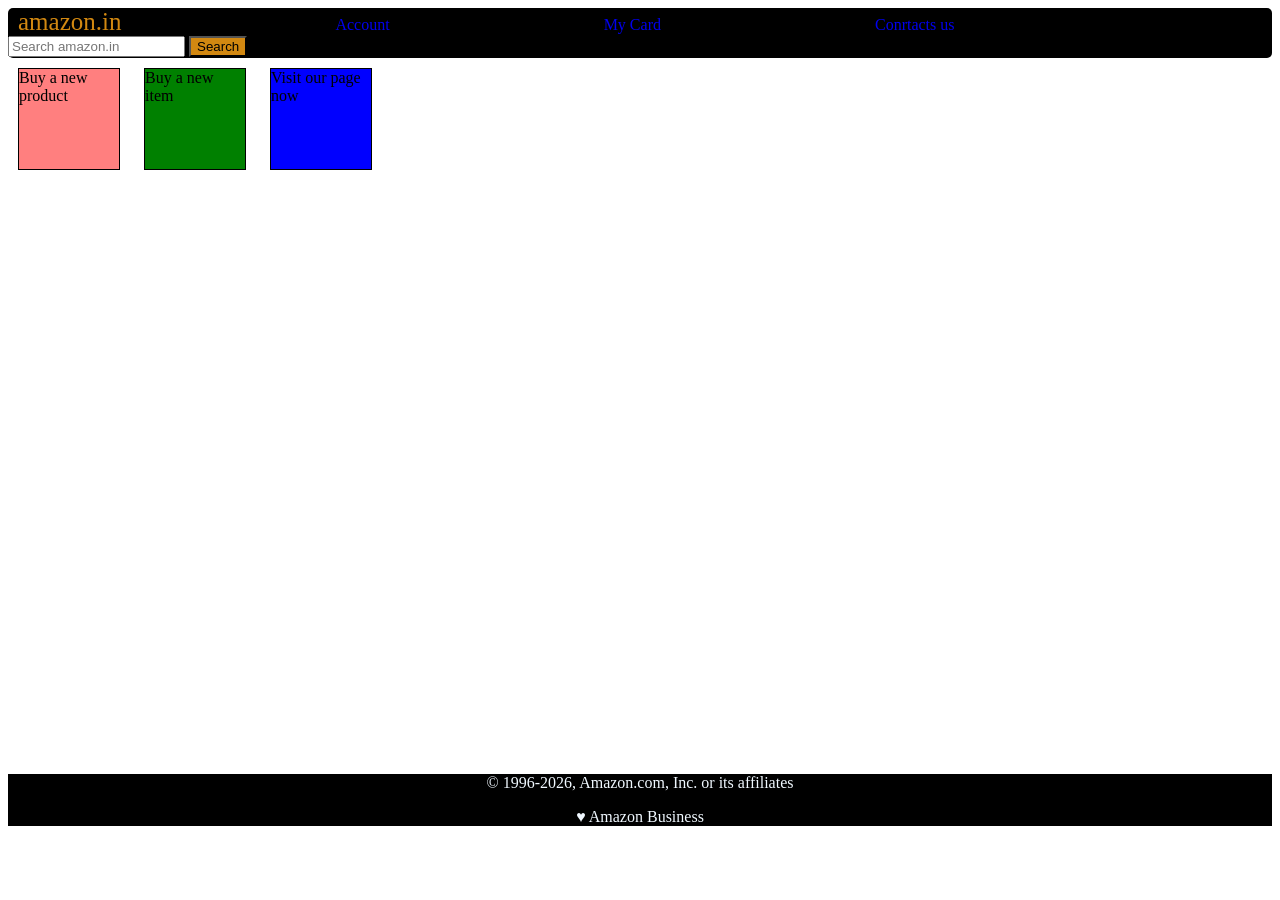
<file: Class-02/index.html>
<!doctype html>
<html lang="en">
  <head>
    <meta charset="UTF-8" />
    <meta name="viewport" content="width=device-width, initial-scale=1.0" />
    <title>Class 02</title>
    <link rel="stylesheet" href="style.css" />
  </head>
  <body>
    <!-- Task-01 -->
    <!-- <div class="container">
        <div class="circle"></div>
        <div class="circle"></div>
        <div class="circle"></div>
     </div> -->

    <!-- Task-02 -->
    <!-- 
    <div id="navbar">
        <a class="logo" href="#">amazon.in</a>
        <a href="#">Account</a>
        <a href="#">My Card</a>
        <a href="#">Conrtacts us</a>
        <input placeholder="Search amazon.in">
        <button>Search</button>
    </div> -->

    <!-- Task-03 -->
    <!-- <div style="background-color: rgb(255, 000,000,0.5);" class="box1">Box1</div>
            <div style="background-color: green;" class="box2">Box2</div>
            <div style="background-color: blue;" class="box3">Box3</div> -->

    <!-- Task-04 -->

    <header>
     <div id="navbar">
        <a class="logo" href="#">amazon.in</a>
        <a href="#">Account</a>
        <a href="#">My Card</a>
        <a href="#">Conrtacts us</a>
        <input placeholder="Search amazon.in">
        <button>Search</button>
    </div>
    </header>

    <main>
      <div class="middle">
        <div style="background-color: rgb(255, 000,000,0.5);" class="box">Buy a new product</div>
        <div style="background-color: green;" class="box">Buy a new item</div>
        <div style="background-color: blue;" class="box">Visit our page now</div>
      </div>

    </main>

    <footer>
      <p>&#169; 1996-2026, Amazon.com, Inc. or its affiliates</p>
        <p>&#9829; Amazon Business</p>

    </footer>
  </body>
</html>
</file>
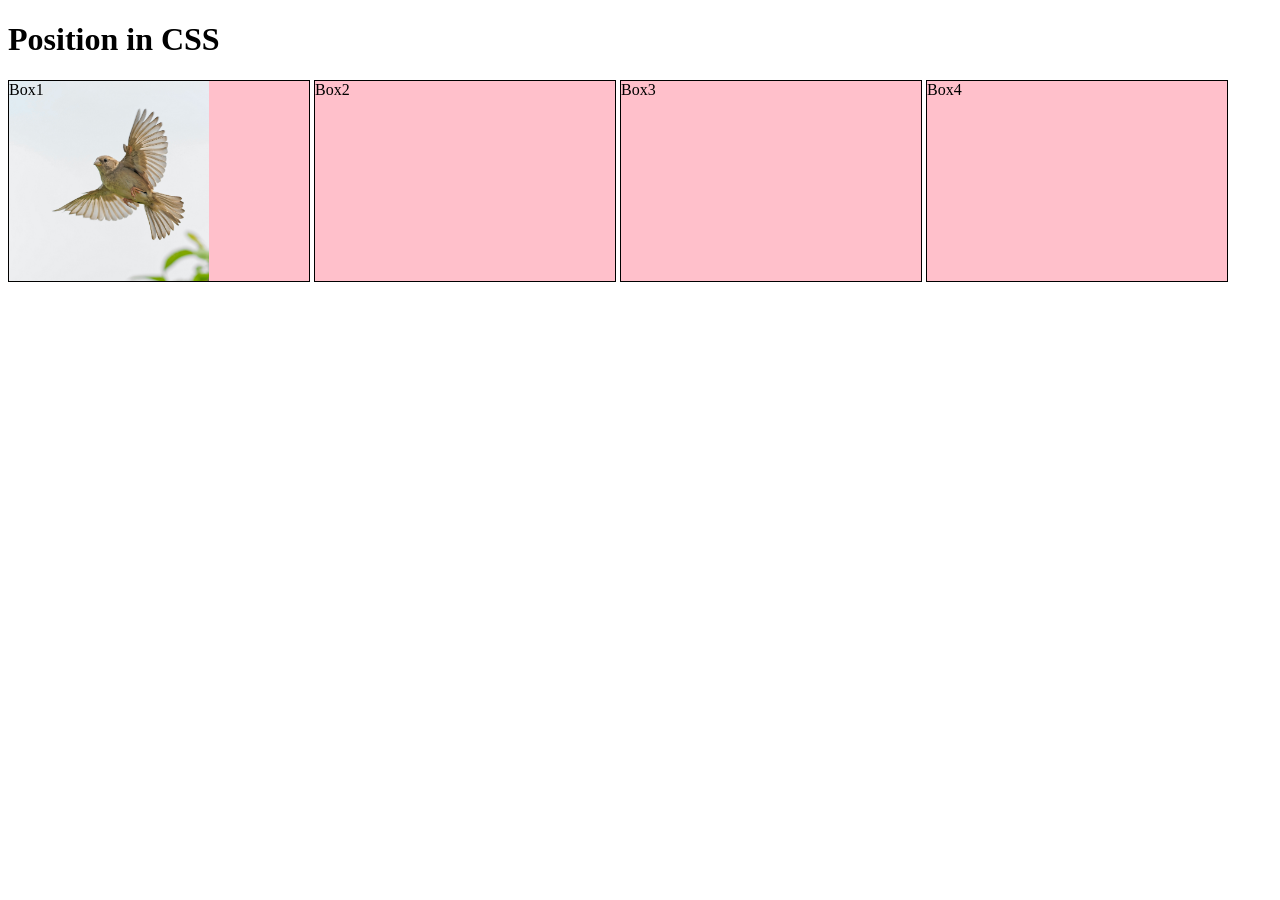
<file: Class-03/index.html>
<!DOCTYPE html>
<html lang="en">
<head>
  <meta charset="UTF-8">
  <meta name="viewport" content="width=device-width, initial-scale=1.0">
  <title>Document</title>
  <link rel="stylesheet" href="style.css"/>
</head>
<body>
  <h1>Position in CSS</h1>
    <div class="box1">Box1</div>
    <div class="box2">Box2</div>
    <div class="box3">Box3</div>
    <div class="box3">Box4</div>

</body>
</html>
</file>
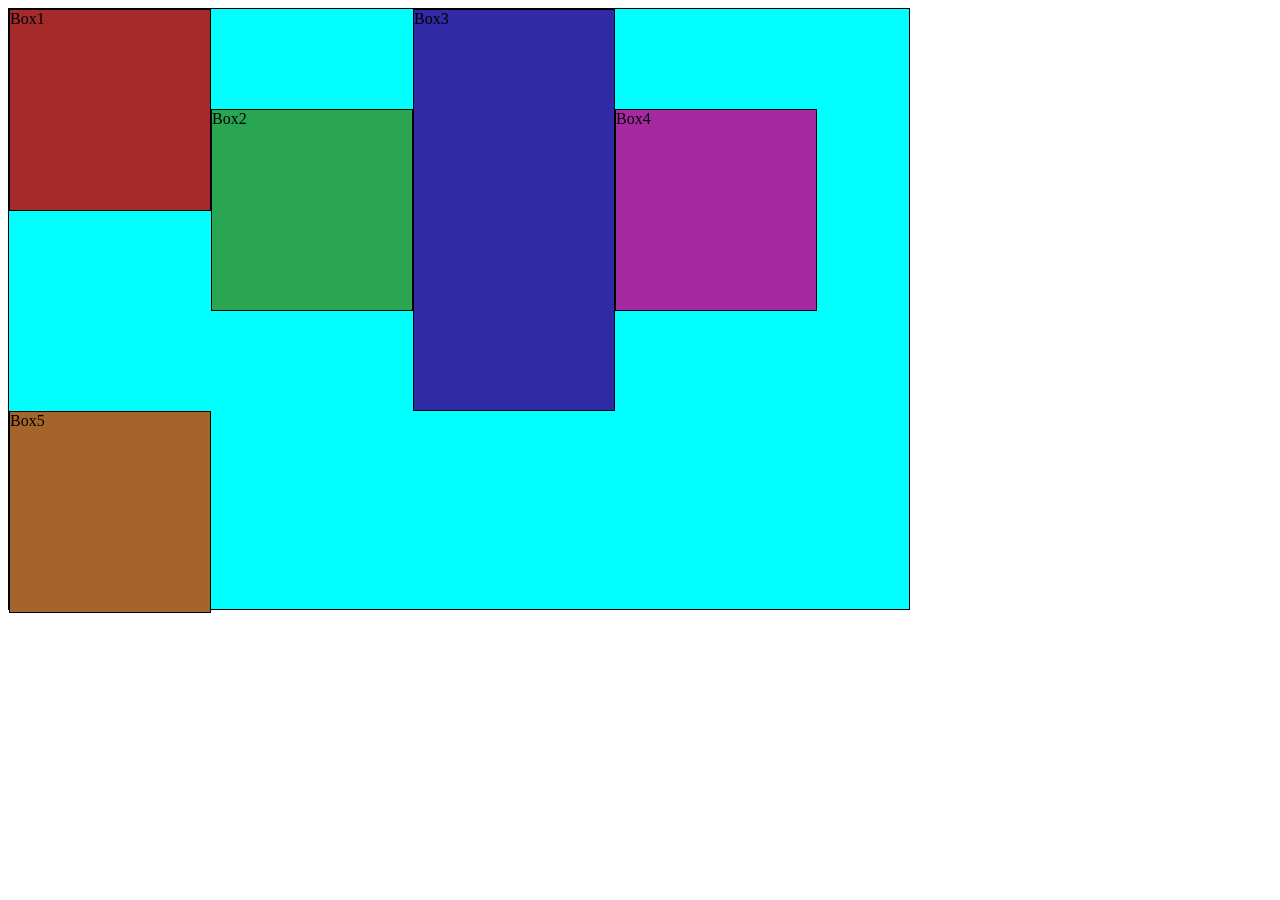
<file: Class-04/index.html>
<!doctype html>
<html lang="en">
  <head>
    <meta charset="UTF-8" />
    <meta name="viewport" content="width=device-width, initial-scale=1.0" />
    <title>Document</title>
    <link rel="stylesheet" href="style.css" />
  </head>
  <body>
    <div class="container">
      <div class="box1">Box1</div>
      <div class="box2">Box2</div>
      <div class="box3">Box3</div>
      <div class="box4">Box4</div>
      <div class="box5">Box5</div>
    </div>
  </body>
</html>
</file>
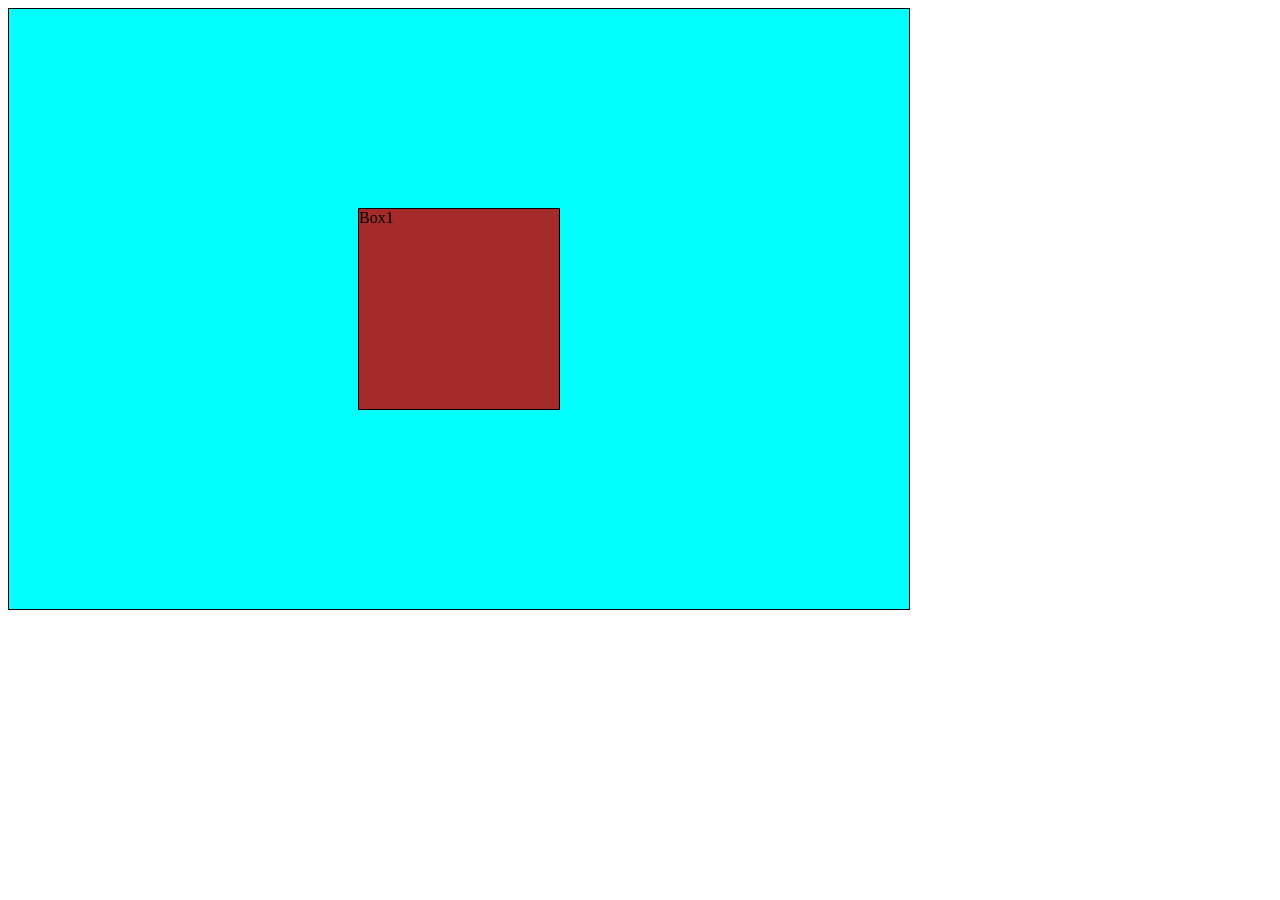
<file: Class-05/index.html>
<!doctype html>
<html lang="en">
  <head>
    <meta charset="UTF-8" />
    <meta name="viewport" content="width=device-width, initial-scale=1.0" />
    <title>Document</title>
    <link rel="stylesheet" href="style.css" />
  </head>
  <body>
    <div class="container">
      <div class="box1">Box1</div>
    </div>
  </body>
</html>
</file>
<file: Class-02/style.css>
/* Task-01 */
/* .container{
height: 350px;
width: 200px;
background-color: aqua;
display: flex;
justify-content: center;
align-items: center;
flex-direction: column;
}

.circle{
    height: 50px;
    width: 50px;
    background-color: red;
    border: 1px solid black;
    border-radius: 50%;
    margin: 10px;

} */






/* Task-02 */
/* 
#navbar{
    height: 50px;
    background-color: black;
}

.logo{
    color: rgb(210, 136, 17);
    font-size: 25px;
}

button{
    background-color:rgb(210, 136, 17); ;
}

a{
    margin-right: 200px;
    padding-left: 10px;
    text-decoration: none;
} */



/* Task-03 */

/* .container{
     display: inline;
}

div{
    height: 100px;
    width: 100px;

    margin: 20px;
    display: inline-block;
   
}

.box2{
    display: none; 
    visibility: hidden;
}  */

/* Task-04 */

#navbar{
    height: 50px;
    background-color: black;
    border-radius: 5px;
}

.logo{
    color: rgb(210, 136, 17);
    font-size: 25px;
}

button{
    background-color:rgb(210, 136, 17); 
}

a{
    margin-right: 200px;
    padding-left: 10px;
    text-decoration: none;
}


footer{
    background-color: black;
    color: aliceblue;
    text-align: center;

}



.box{
    height: 100px;
    width: 100px;
    border: 1px solid black;
    margin: 10px;
    display: inline-block;

}

.middle{
    height: 700px;
}
</file>
<file: Class-03/style.css>
/* div{
    height: 200px;
    width: 200px;
    border: 2px solid black;
    background-color: aqua;
    font-size: 20PX;
} */

/* .box1{
    height: 100vh;
    width: 50VW;
    height: 50px;
    width: 50%;
    border: 2px solid black;
    background-color: rgb(255, 89, 0);
    font-size: 2em;
    font-size: 2rem;
} */

/* body{
    margin: 0;
    padding: 0;
}

div{
    height: 200px;
    width: 200px;
    background-color: pink;
    border: 1px solid black;
    display: inline-block;
}

.box1{
    position:fixed;
    top: 0px;
    width: 100vw;
    background-color: gray;

}

.box2{
    position: static;
    bottom: 5px;
    left: 5px;
}

.box3{
    position: absolute;
      bottom: 5px;
    right: 5px;
}

.box4{
    position: absolute;
    right: 5px;
    width: 100vw;
} */



div{
    height: 200px;
    width: 300px;
    background-color: pink;
    border: 1px solid black;
    display: inline-block;
}

.box1{
    background-image: url("bird.jpg");
    /* background-size: cover; */
    background-size: contain;
    background-repeat: no-repeat;
    
}
</file>
<file: Class-04/style.css>
.container{
    height: 600px;
    width: 900px;
    background-color: aqua;
    border: 1px solid black;
    display: flex;
    flex-wrap: wrap;
    align-items: center;
    /* align-content: center; */
}


.box1{
    height: 200px;
    width: 200px;
    background-color: brown;
    border: 1px solid black;
    align-self: flex-start;
}
.box2{
    height: 200px;
    width: 200px;
    background-color: rgb(42, 165, 81);
    border: 1px solid black;
}
.box3{
    height: 400px;
    width: 200px;
    background-color: rgb(48, 42, 165);
    border: 1px solid black;
}
.box4{
    height: 200px;
    width: 200px;
    background-color: rgb(165, 42, 161);
    border: 1px solid black;
}
.box5{
    height: 200px;
    width: 200px;
    background-color: rgb(165, 101, 42);
    border: 1px solid black;
    /* flex-grow: calc(2); */
    flex-shrink: calc(2);
}


@media (max-width: 600px) {
    .container {
        background-color: red;
        font-size: larger;
    }
}
</file>
<file: Class-05/style.css>
.container{
    height: 600px;
    width: 900px;
    background-color: aqua;
    border: 1px solid black;
    display: flex;
    justify-content: center;
    align-items: center;


    

}



.box1{
    height: 200px;
    width: 200px;
    background-color: brown;
    border: 1px solid black;
   

    /* Transition for hover effects */
    transition: transform 2s, background-color 1s;

    /* Animation */
   animation: 3s ease-in 1s infinite reverse both running slide-in;
  
}

.box1:hover {
    /* transform: translate(200px); */
    /* transform: scale(1, 2); */
    /* transform: translate(30px, 20px) rotate(20deg); */
    /* transform: skewX(30deg); */
    /* margin-right: 200px; */
    background-color: red;
}




/* Define animation steps */
@keyframes moveBox {
    from {
        transform: translateX(0);
        background-color: rgb(151, 165, 42);
    }

    to {
        transform: translateX(200px);
        background-color: red;
    }
}
</file>
